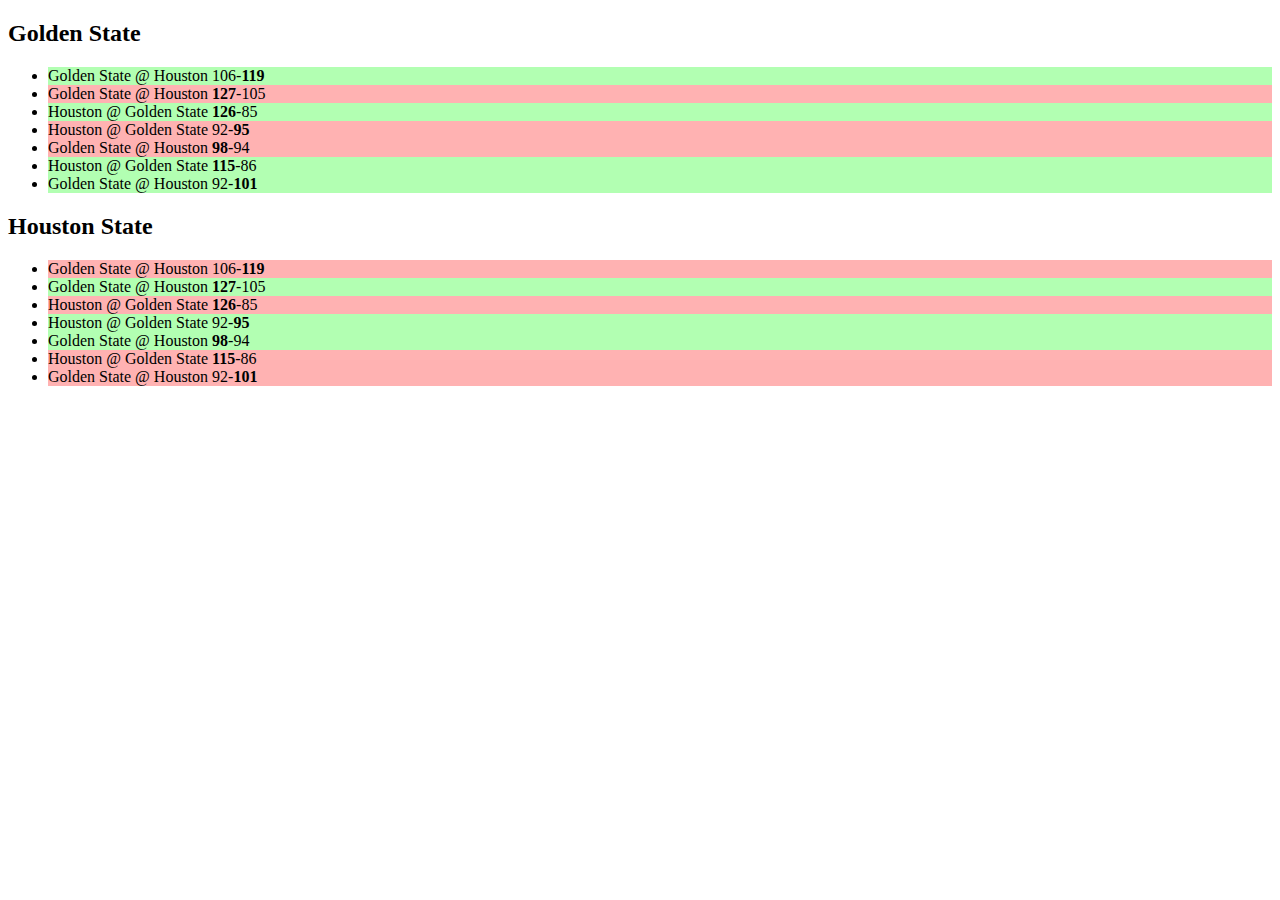
<file: 14.DOM-MethodsProperties/index.html>
<!DOCTYPE html>
<html lang="en">
<head>
    <meta charset="UTF-8">
    <meta name="viewport" content="width=device-width, initial-scale=1.0">
    <link rel="stylesheet" href="style.css">
    <title>Document</title>
</head>
<body>
    <section id="gs">
        <h2>Golden State</h2>
    </section>
    <section id="hs">
        <h2>Houston State</h2>
    </section>
    <script src="./nbaScoreChart.js"></script>
</body>
</html>
</file>
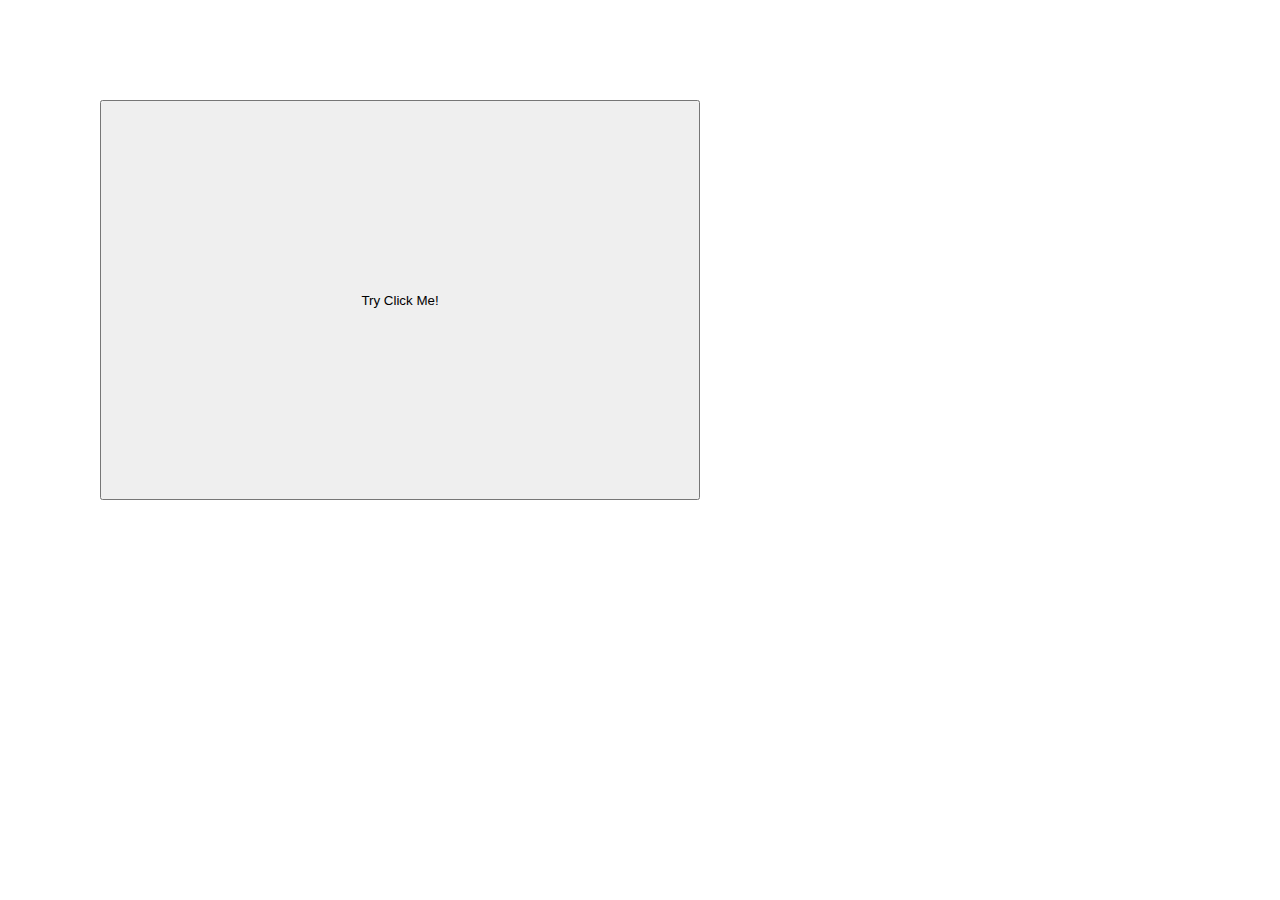
<file: 15.DOM-Events/2.impossible-button/index.html>
<!DOCTYPE html>
<html lang="en">
<head>
    <meta charset="UTF-8">
    <meta name="viewport" content="width=device-width, initial-scale=1.0">
    <title>Document</title>
    <link rel="stylesheet" href="style.css">
</head>
<body>
    <button id="btn">Try Click Me!</button>
    <script src="./app.js"></script>
</body>
</html>
</file>
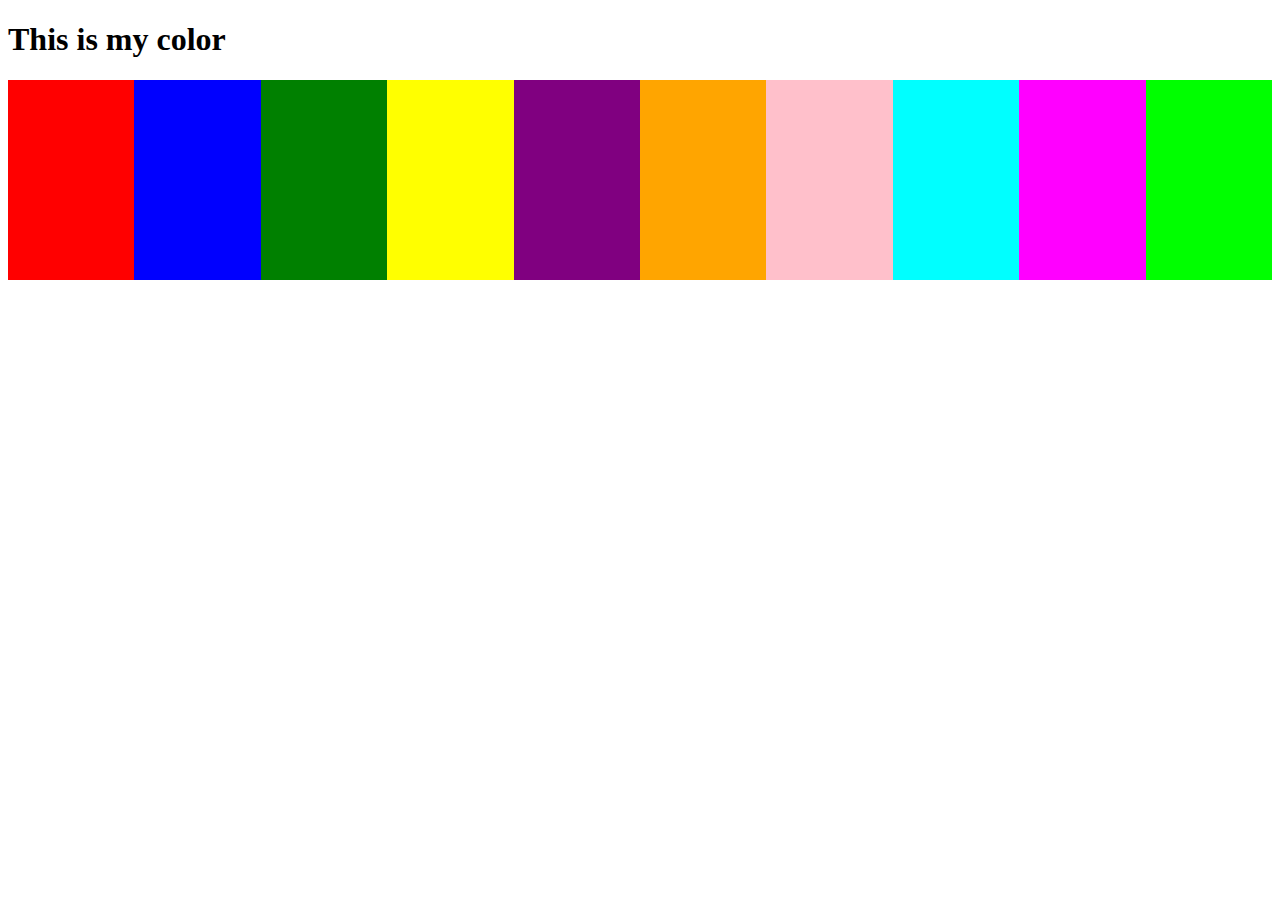
<file: 15.DOM-Events/3.MultiEventListeners/index.html>
<!DOCTYPE html>
<html lang="en">
<head>
    <meta charset="UTF-8">
    <meta name="viewport" content="width=device-width, initial-scale=1.0">
    <title>Document</title>
    <link rel="stylesheet" href="style.css">
</head>
<body>
    <h1>This is my color</h1>
    <section id="boxes">

    </section>
    <script src="./app.js"></script>
</body>
</html>
</file>
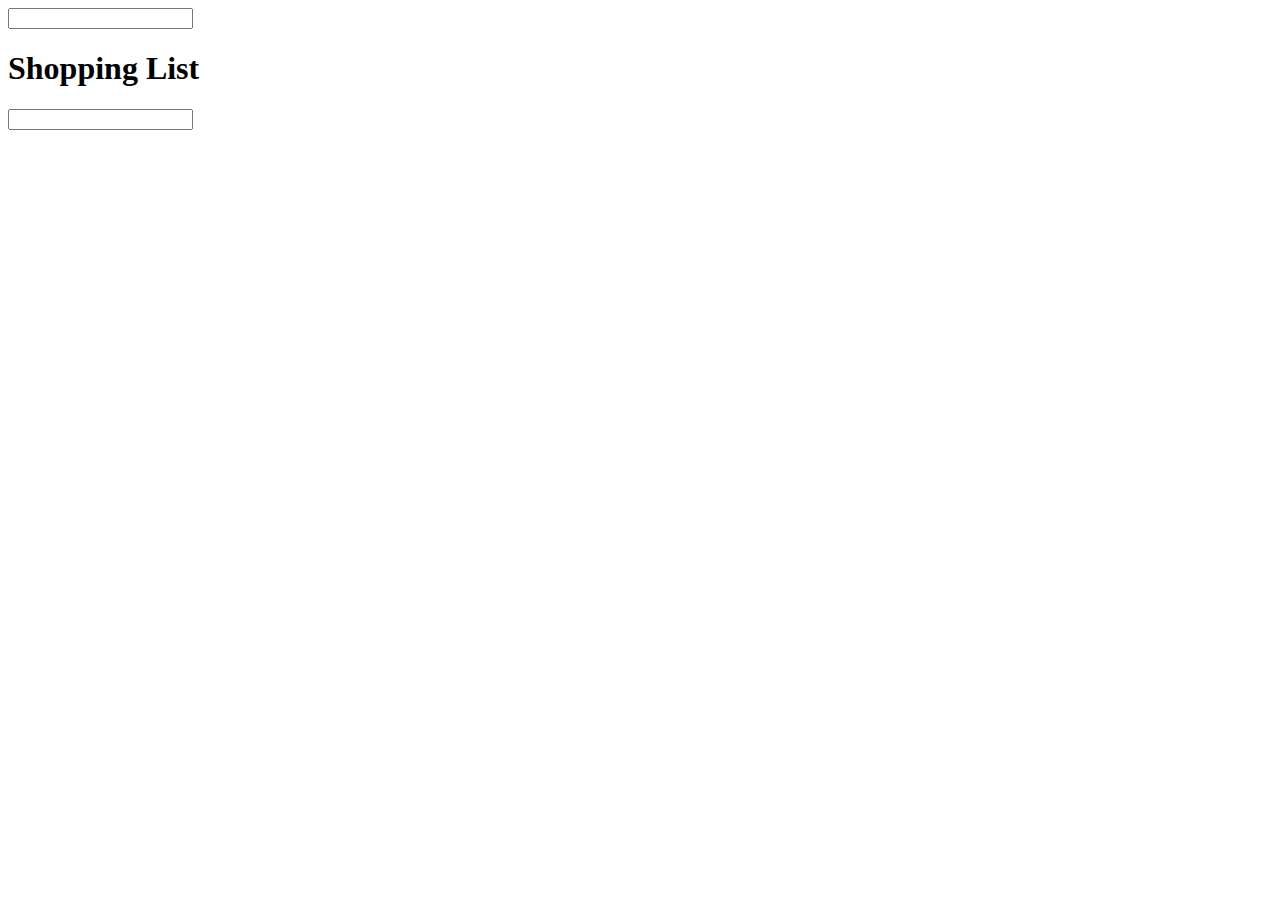
<file: 15.DOM-Events/4.EventObjectShoppingList/index.html>
<!DOCTYPE html>
<html lang="en">
<head>
    <meta charset="UTF-8">
    <meta name="viewport" content="width=device-width, initial-scale=1.0">
    <title>Document</title>
</head>
<body>
    <input type="text" name="" id="testkeyevent">
    <h1>Shopping List</h1>
    <input type="text" name="" id="shopinp">
    <script src="./app.js"></script>
</body>
</html>
</file>
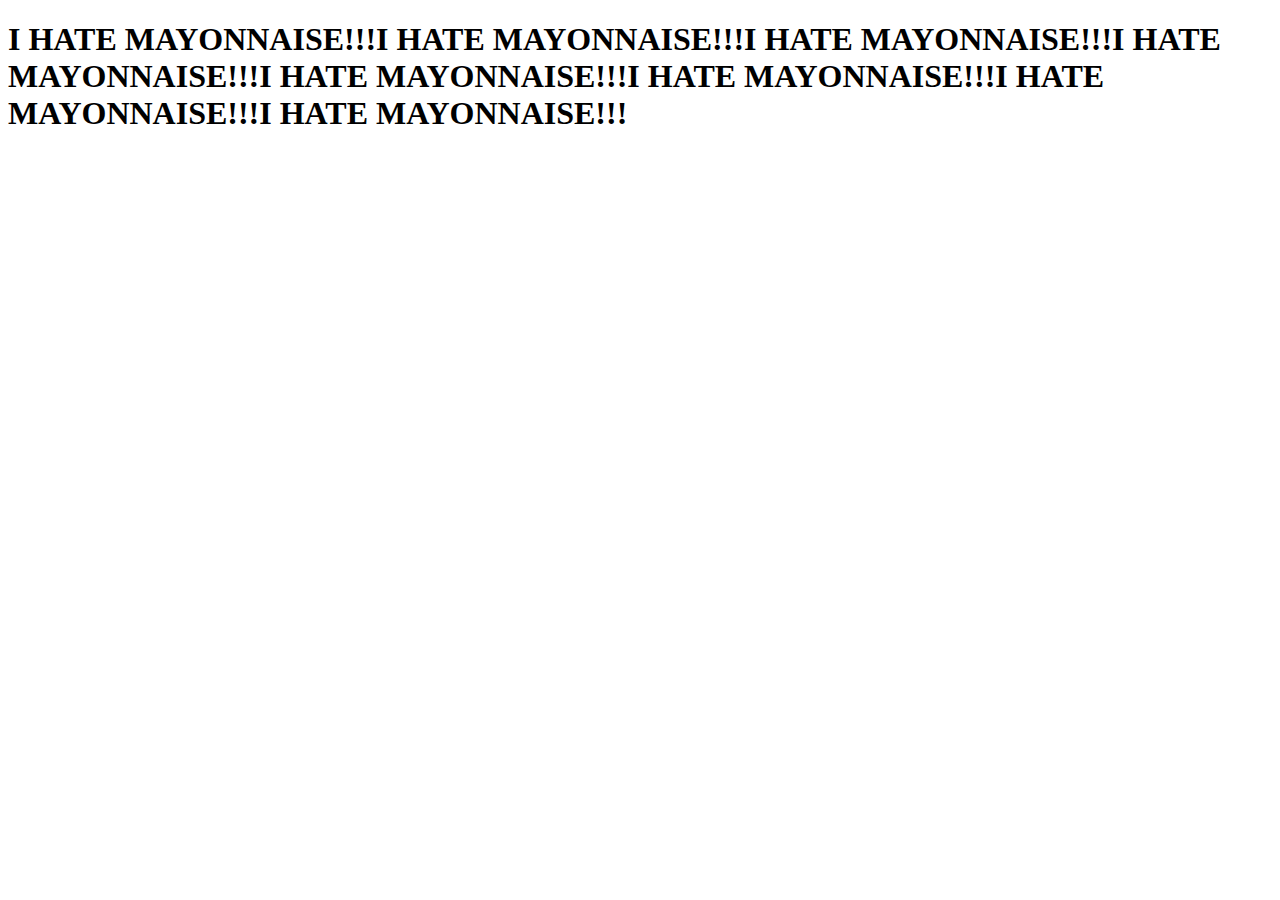
<file: 16.AsyncCallBackPromise/1.Debug/index.html>
<!DOCTYPE html>
<html lang="en">
<head>
    <meta charset="UTF-8">
    <meta name="viewport" content="width=device-width, initial-scale=1.0">
    <title>Document</title>
</head>
<body>
    <script src="./app.js"></script>
</body>
</html>
</file>
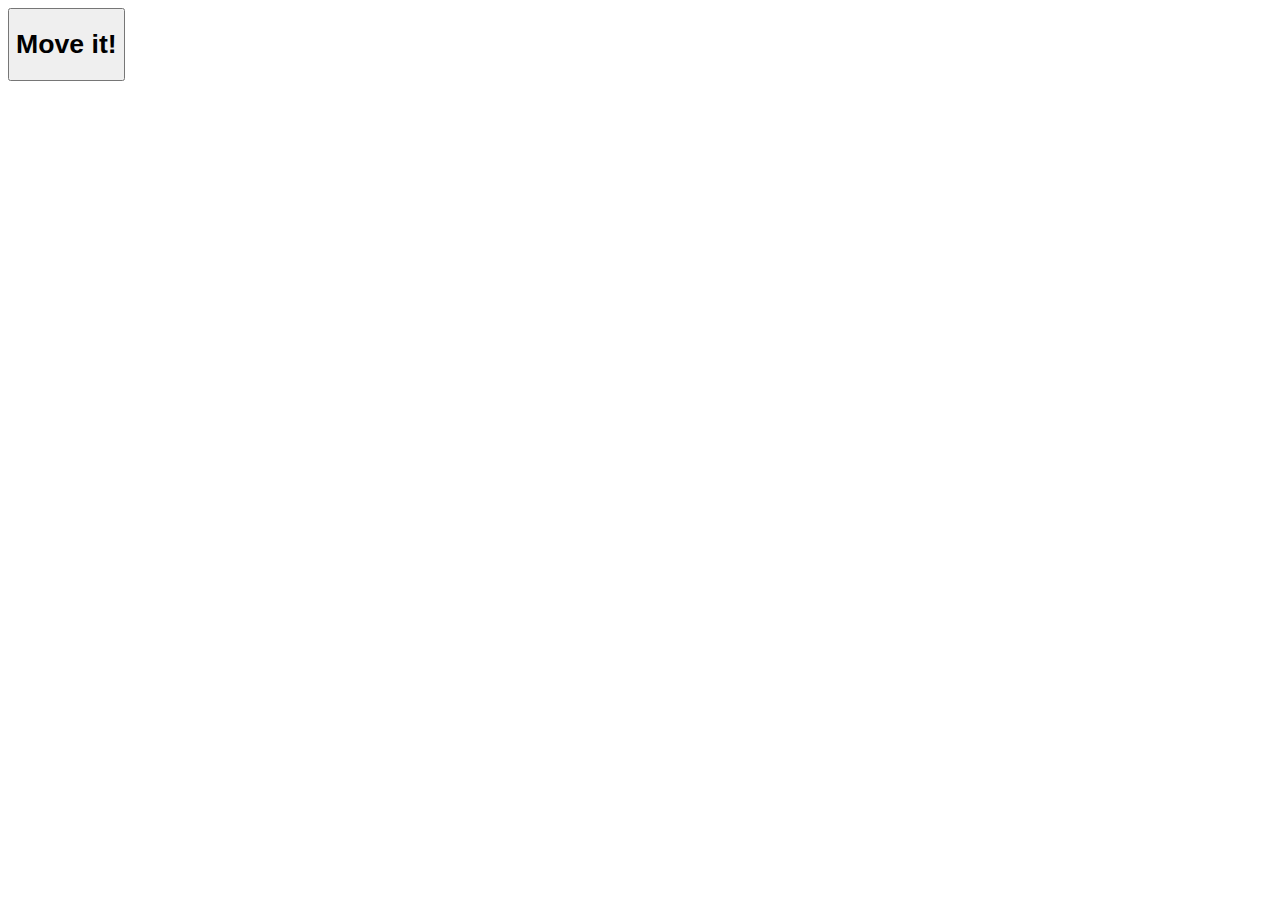
<file: 16.AsyncCallBackPromise/3.Promises/index.html>
<!DOCTYPE html>
<html lang="en">
<head>
    <meta charset="UTF-8">
    <meta name="viewport" content="width=device-width, initial-scale=1.0">
    <title>Document</title>
</head>
<body>
    <button><h1>Move it!</h1></button>
    <script src="./7.refacter_callbackHell_promise.js"></script>
</body>
</html>
</file>
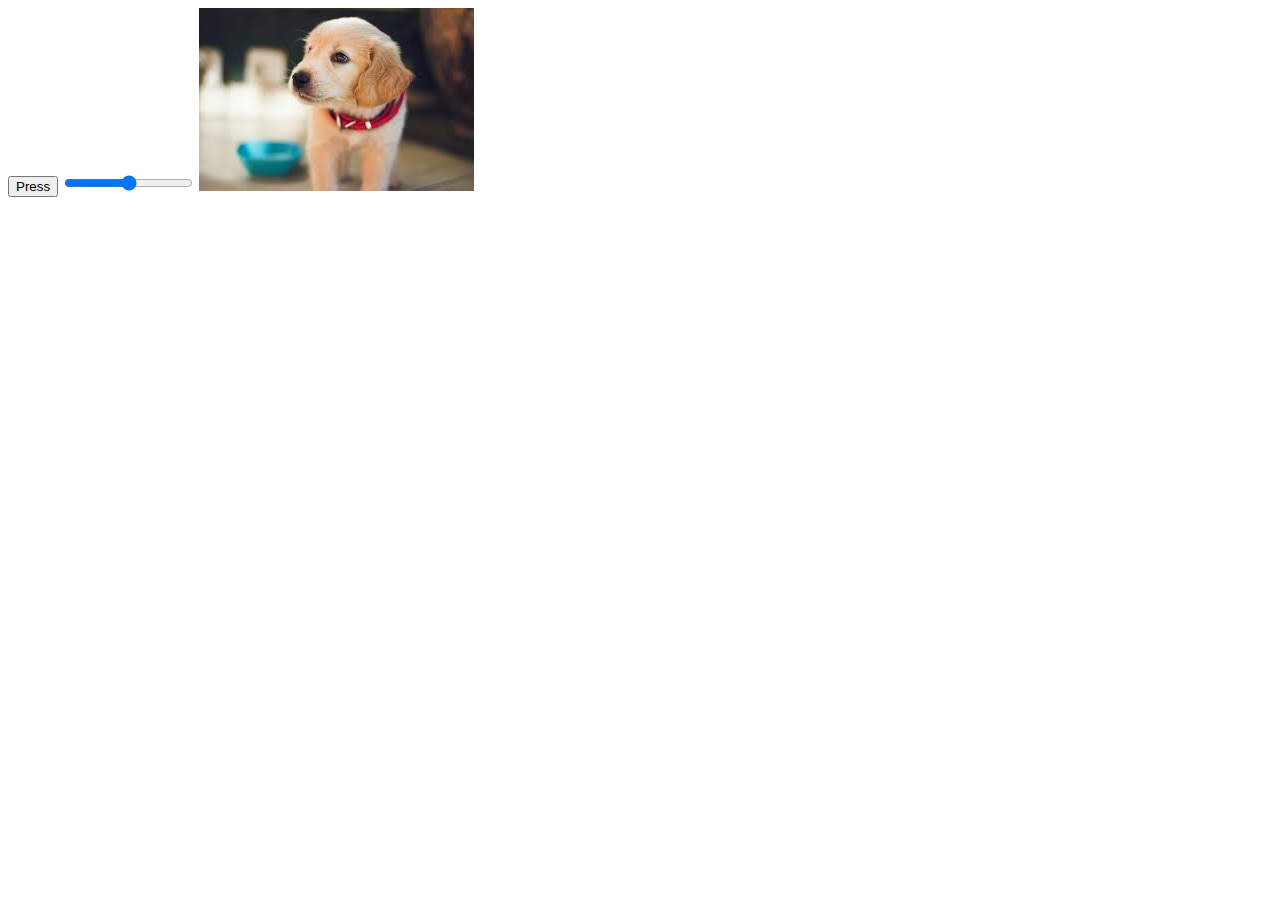
<file: 15.DOM-Events/1.EventListeners/eventlisteners.html>
<!DOCTYPE html>
<html lang="en">
<head>
    <meta charset="UTF-8">
    <meta name="viewport" content="width=device-width, initial-scale=1.0">
    <title>Document</title>
</head>
<body>
    <button ondblclick='alert("double click")'>Press</button>
    <input type="range" name="" id="clicker">
    <img onmouseout="onme()" src="[data-uri]" alt="">
    <script src="./eventlisteners.js"></script>
</body>
</html>
</file>
<file: 14.DOM-MethodsProperties/style.css>
.win{
    background-color: rgb(0, 255, 0, 0.3);
}

.lose{
    background-color: rgb(255, 0, 0, 0.3);
}
</file>
<file: 15.DOM-Events/2.impossible-button/style.css>
#btn {
    position: absolute;
    top: 100px;
    left: 100px;
    height: 400px;
    width: 600px;
}
</file>
<file: 15.DOM-Events/3.MultiEventListeners/style.css>
#boxes{
    display: flex;
    justify-content: center;
    align-items: center;
}
.box {
    align-items: center;
    width: 200px;
    height: 200px;
}
</file>
